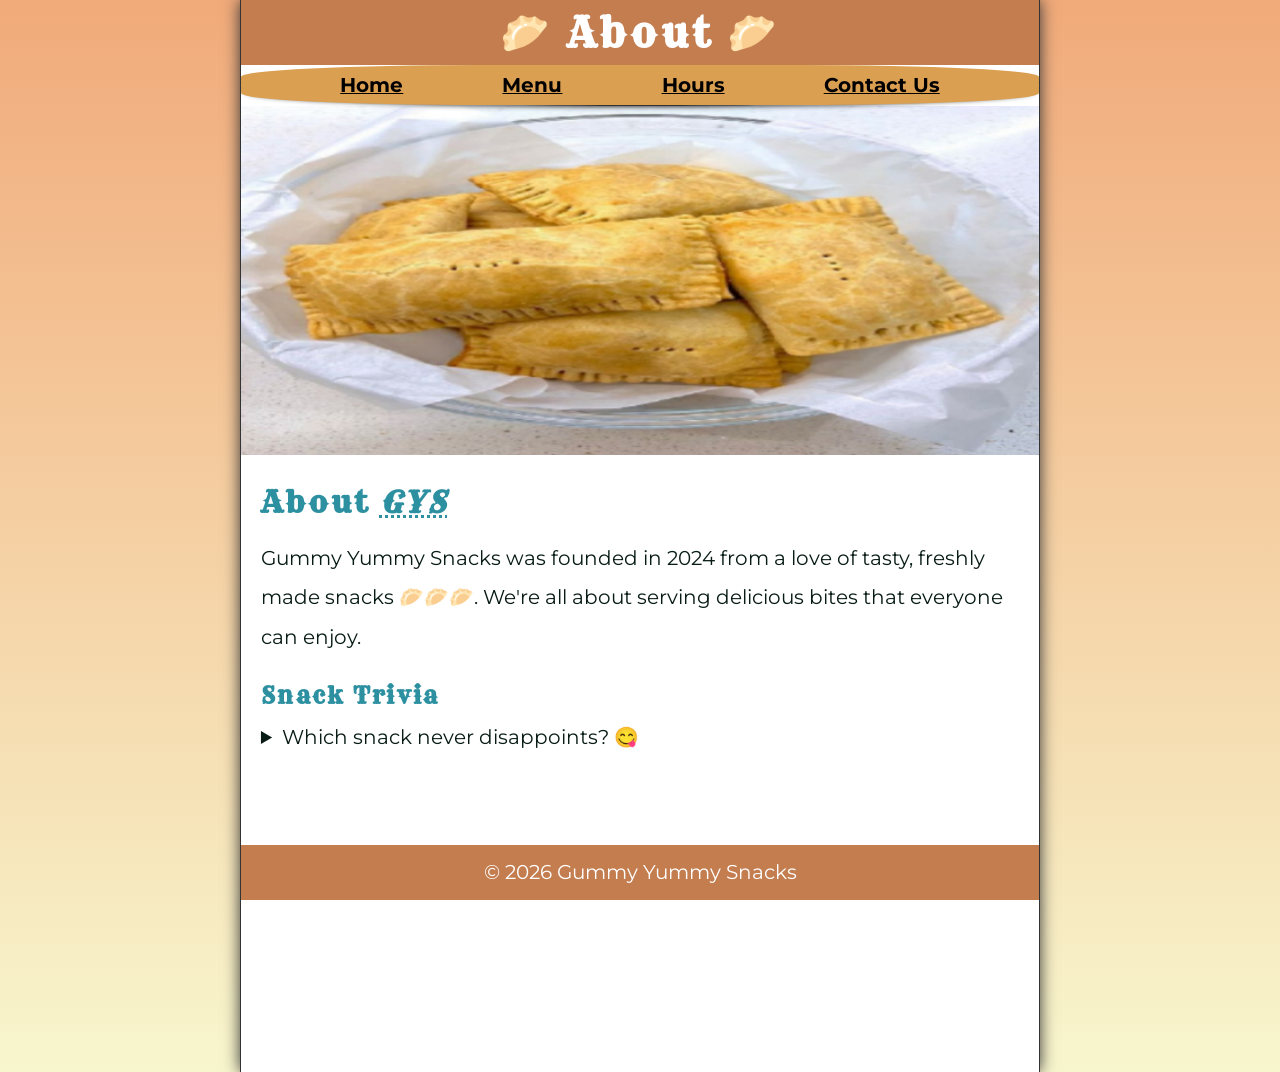
<file: about.html>
<!doctype html>
<html lang="en">
  <head>
    <meta charset="UTF-8" />
    <meta name="viewport" content="width=device-width, initial-scale=1.0" />
    <meta name="author" content="Faks" />
    <meta name="description" content="About Gifty Yummy Snacks" />
    <title>About Gifty Yummy Snacks</title>
    <link rel="icon" href="img/icon.ico" type="image/x-icon" />
    <link rel="stylesheet" href="main.css" type="text/css" />
    <script src="js/main.js" defer></script>
  </head>

  <body>
    <header class="header">
      <h1 class="header__h1">About</h1>
      <nav class="header__nav">
        <ul class="header__ul">
          <li><a href="/">Home</a></li>
          <li><a href="/#menu">Menu</a></li>
          <li><a href="hours.html">Hours</a></li>
          <li><a href="contact.html">Contact Us</a></li>
        </ul>
      </nav>
    </header>

    <section class="hero">
      <figure>
        <img
          src="img/Chicken Pie.jpeg"
          alt="Chicken Pie"
          width="800"
          height="300" />
        <figcaption class="offscreen">Chicken Pie</figcaption>
      </figure>
    </section>

    <main class="main">
      <article id="about" class="main__article about">
        <h2>
          About <abbr title="Gummy Yummy Snacks"><i>GYS</i></abbr>
        </h2>
        <p>
          Gummy Yummy Snacks was founded in 2024 from a love of tasty, freshly
          made snacks 🥟🥟🥟. We're all about serving delicious bites that
          everyone can enjoy.
        </p>

        <aside class="about__trivia">
          <h3>Snack Trivia</h3>
          <details>
            <summary>Which snack never disappoints? 😋</summary>
            <p class="about__trivia-answer">
              Whether it's a hot, flaky meat pie, soft puff puff, or a crispy
              fish roll, every bite is pure satisfaction.
            </p>
          </details>
        </aside>
      </article>
    </main>
    <footer class="footer">
      <p>
        <span class="nowrap">&copy; <time id="year"></time></span>
        <span class="nowrap"> Gummy Yummy Snacks</span>
      </p>
    </footer>
  </body>
</html>
</file>
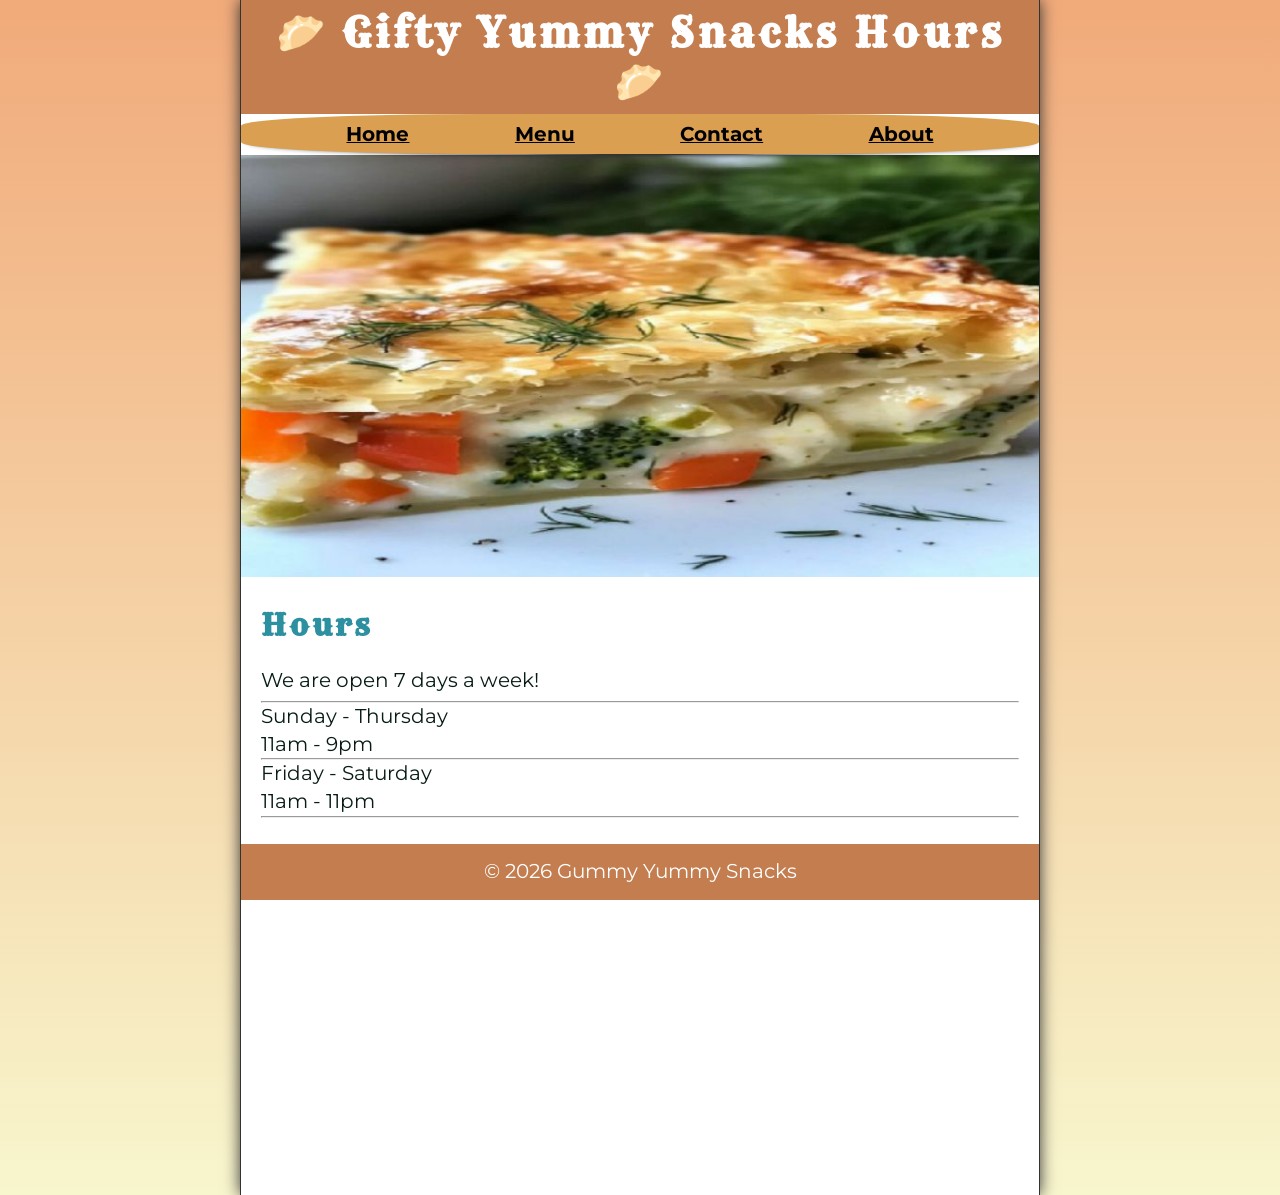
<file: hours.html>
<!doctype html>
<html lang="en">
  <head>
    <meta charset="UTF-8" />
    <meta name="viewport" content="width=device-width, initial-scale=1.0" />
    <meta name="author" content="Faks" />
    <meta name="description" content="Gifty Yummy Snacks website" />
    <title>Gifty Yummy Snacks Hours</title>
    <link rel="icon" href="icon.ico" type="image/x-icon" />
    <link rel="stylesheet" href="main.css" type="text/css" />
    <script src="js/main.js" defer></script>
  </head>

  <body>
    <header class="header">
      <h1 class="header__h1">Gifty Yummy Snacks Hours</h1>
      <nav class="header__nav">
        <ul class="header__ul">
          <li><a href="/">Home</a></li>
          <li><a href="/#menu">Menu</a></li>
          <li><a href="contact.html">Contact</a></li>
          <li><a href="about.html">About</a></li>
        </ul>
      </nav>
    </header>

    <section class="hero">
      <figure>
        <img
          src="img/Vegetable Pie.jpeg"
          alt="Vegetable Pie"
          width="900"
          height="400" />
        <figcaption class="offscreen">Vegetable Pie</figcaption>
      </figure>
    </section>

    <main class="main">
      <article class="main__article">
        <h2>Hours</h2>
        <p>We are open 7 days a week!</p>
        <hr />
        <dl>
          <dt>Sunday - Thursday</dt>
          <dd>11am - 9pm</dd>
          <hr />
          <dt>Friday - Saturday</dt>
          <dd>11am - 11pm</dd>
        </dl>
        <hr />
      </article>
    </main>

    <footer class="footer">
      <p>
        <span class="nowrap">&copy; <time id="year"></time></span>
        <span class="nowrap"> Gummy Yummy Snacks</span>
      </p>
    </footer>
  </body>
</html>
</file>
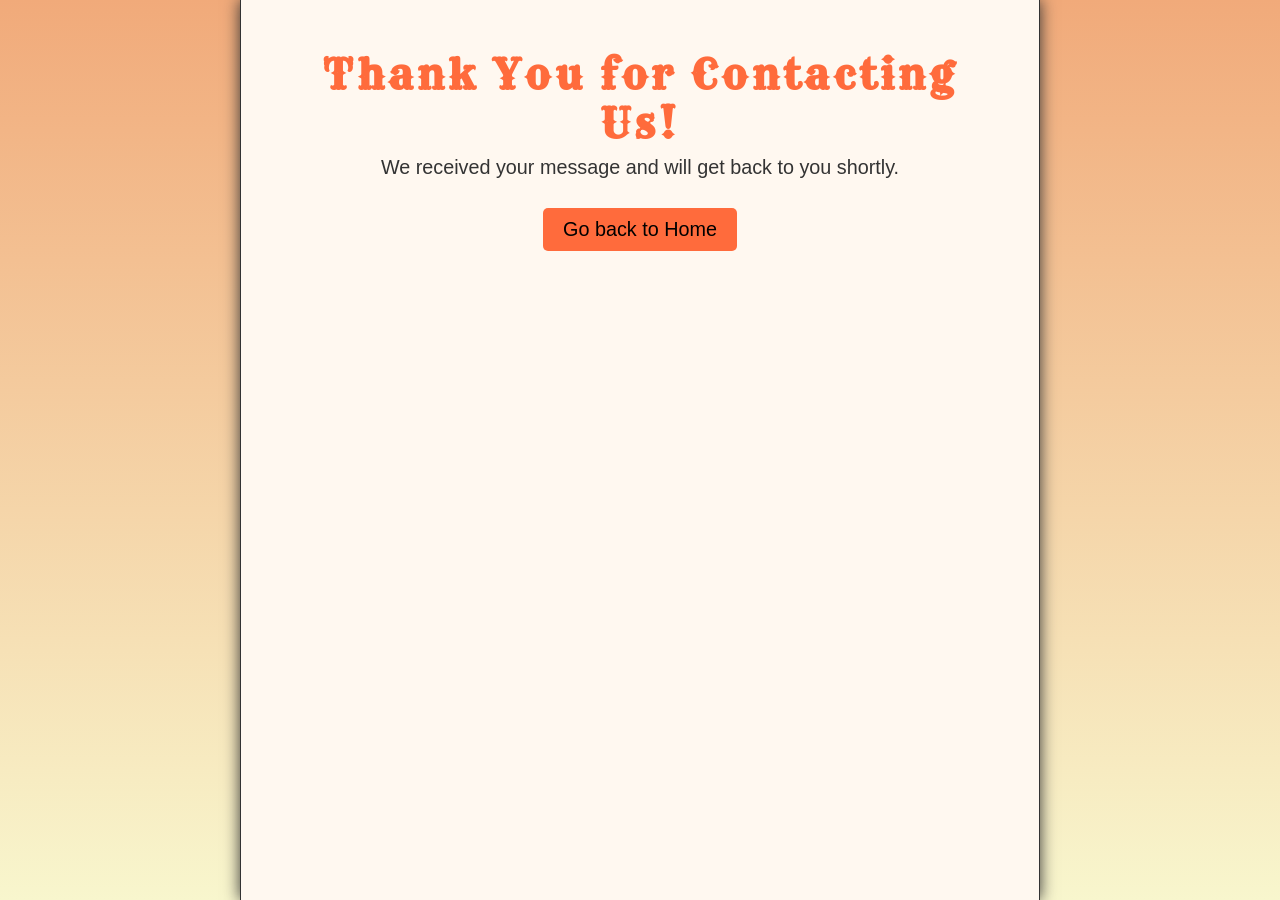
<file: thankyou.html>
<!doctype html>
<html lang="en">
  <head>
    <meta charset="UTF-8" />
    <meta name="viewport" content="width=device-width, initial-scale=1.0" />
    <title>Thank You!</title>
    <link rel="stylesheet" href="main.css" />
    <style>
      body {
        font-family: Arial, sans-serif;
        text-align: center;
        padding: 50px;
        background: #fff8f0;
        color: #333;
      }
      h1 {
        color: #ff6b3c;
      }
      a {
        display: inline-block;
        margin-top: 20px;
        padding: 10px 20px;
        background-color: #ff6b3c;
        color: white;
        text-decoration: none;
        border-radius: 5px;
      }
      a:hover {
        background-color: #e55b2d;
      }
    </style>
  </head>
  <body>
    <h1>Thank You for Contacting Us!</h1>
    <p>We received your message and will get back to you shortly.</p>
    <a href="index.html">Go back to Home</a>
  </body>
</html>
</file>
<file: main.css>
@import url("https://fonts.googleapis.com/css2?family=Montserrat:ital,wght@0,100..900;1,100..900&display=swap");
@import url("https://fonts.googleapis.com/css2?family=Montserrat:ital,wght@0,100..900;1,100..900&family=New+Rocker&family=Rye&display=swap");

/* || RESET */

*,
*::after,
*::before {
  margin: 0;
  padding: 0;
  box-sizing: border-box;
}

img {
  display: block;
  max-width: 100%;
  height: auto;
}

input,
button,
textarea {
  font: inherit;
}

/* || VARIABLE */
:root {
  /* FONTS */
  --FF: "Montserrat", sans-serif;
  --FF-HEADINGS: "Rye", sans-serif;
  --FS: clamp(0.8rem, 2.2vh, 1.5rem);

  /* COLORS */
  --BGCOLOR-FADE: #f8f6cd;
  --BGCOLOR: #f1aa7a;
  --BGIMAGE: linear-gradient(to bottom, var(--BGCOLOR), var(--BGCOLOR-FADE));
  --BODY-BGCOLOR: #ffffff;
  --BORDER-COLOR: #333;
  --BUTTON-COLOR: white;
  --FONT-COLOR: #081c15;
  --HEADER-BGCOLOR: #c37d4f;
  --HEADER-COLOR: #fff;
  --HEADERUL-BGCOLOR: rgb(219, 159, 81);
  --HERO-BGCOLOR: #bb7c2385;
  --HERO-COLOR: #fff;
  --HIGHLIGHT-COLOR: #0e7f93de;
  --LINK-ACTIVE: #614602;
  --LINK-COLOR: #000;
  --LINK-HOVER: #4b3a07dc;
  --NAV-BGCOLOR: #fff;

  /* BORDERS */
  --BORDERS: 0.5px solid var(--BORDER-COLOR);
  --BORDER-RADIUS: 15px;

  /* || STANDING PADDING */
  --PADDING-TOPBOTTOM: 0.4rem;
  --PADDING-SIDE: 2.5%;

  /* STANDARD MARGIN */
  --MARGIN: clamp(1em, 2.5vh, 1.5em) 0;
}

@media (prefers-color-scheme: dark) {
  :root {
    --BGCOLOR-FADE: rgb(76, 76, 76);
    --BGCOLOR: #1b1102;
    --BGCOLORDARK: black;
    --BODY-BGCOLOR: #333;
    --BUTTON-COLOR: black;
    --FONT-COLOR: whitesmoke;
    --HEADER-BGCOLOR: black;
    --HEADER-COLOR: whitesmoke;
    --HEADERUL-BGCOLOR: #black;
    --HIGHLIGHT-COLOR: whitesmoke;
    --LINK-ACTIVE: #ffb700;
    --LINK-COLOR: whitesmoke;
    --LINK-HOVER: #a09570dc;
    --NAV-BGCOLOR: #333;
    --HERO-BGCOLOR: #5a4c2266;
  }
}

/* UTILITY CLASSES */
.offscreen {
  position: absolute;
  left: -10000px;
}

.nowrap {
  white-space: nowrap;
}

.center {
  text-align: center;
}

/* || GENERAL STYLES */

html {
  scroll-behavior: smooth;
  font-size: var(--FS);
  font-family: var(--FF);
  background-color: var(--BGCOLOR);
  background-image: var(--BGIMAGE);
}

body {
  background-color: var(--BODY-BGCOLOR);
  color: var(--FONT-COLOR);
  min-height: 100vh;
  max-width: 800px;
  margin: 0 auto;
  border-left: var(--BORDERS);
  border-right: var(--BORDERS);
  box-shadow: 0 0 15px var(--BORDER-COLOR);
}

h1,
h2,
h3 {
  font-family: var(--FF-HEADINGS);
  letter-spacing: 0.1em;
}

h2,
h3 {
  margin-bottom: 0.5em;
  color: var(--HIGHLIGHT-COLOR);
}

p {
  line-height: 2;
}

a:any-link {
  color: var(--LINK-COLOR);
}

a:hover,
a:focus-visible {
  color: var(--LINK-HOVER);
}

a:active {
  color: var(--LINK-ACTIVE);
}

/* || HEADER */

.header {
  position: sticky;
  top: 0;
  z-index: 1;
  background-color: #c48a3d58;
  background-color: var(--BGCOLORDARK);
}

.header__h1 {
  text-align: center;
  background-color: var(--HEADER-BGCOLOR);
  color: var(--HEADER-COLOR);
  padding: var(--PADDING-TOPBOTTOM) var(--PADDING-SIDE);
}

.header__nav {
  background-color: var(--NAV-BGCOLOR);
  border-bottom: var(--BORDERS);
  font-weight: bold;
  box-shadow: 0 6px 5px -5px var(--BORDER-COLOR);
  border-radius: 100%;
}

.header__ul {
  padding: var(--PADDING-TOPBOTTOM) var(--PADDING-SIDE);
  list-style: none;
  display: flex;
  justify-content: space-evenly;
  gap: 1rem;
  background-color: var(--HEADERUL-BGCOLOR);
  border-radius: 30%;
}

/* || HER0 */

.hero {
  position: relative;
}

.hero__h2 {
  background-color: var(--HERO-BGCOLOR);
  color: var(--HERO-COLOR);
  padding: 0.6em 0.3em;
  letter-spacing: 0.5em;
  font-size: large;
  text-shadow: 2px 1px 1px var(--BORDER-COLOR);
  position: absolute;
  top: -100px;
  left: 15px;
  animation: showWelcome 1s ease-in-out 0.4s forwards;
}

.hero__puf figure {
  position: relative;
  display: flex;
}

.hero__puf img {
  width: 50%;
  height: 50%;
  display: block;
}

@keyframes showWelcome {
  0% {
    top: -20px;
    transform: skew(0deg, -5deg) scaleY(0);
  }

  80% {
    top: 13px;
    transform: skew(-10deg, -5deg) scaleY(1);
  }

  100% {
    top: 20px;
    transform: skew(-10deg, -5deg) scaleY(1);
  }
}

/* || FOOTER */
.footer {
  position: sticky;
  bottom: 0;
  background-color: var(--HEADER-BGCOLOR);
  color: var(--HEADER-COLOR);
  padding: var(--PADDING-TOPBOTTOM) var(--PADDING-SIDE);
  text-align: center;
}

/* || MAIN */
.main {
  padding: var(--PADDING-TOPBOTTOM) var(--PADDING-SIDE);
  line-height: 1.4;
}

.main__article {
  scroll-margin-top: 6rem;
  margin: var(--MARGIN);
}

.main__article:first-child {
  margin-top: 1em;
}
.main__article:last-child {
  margin-top: 1em;
  min-height: calc(100vh - 20rem);
}

/* || ABOUT */

.about__trivia {
  margin: var(--MARGIN);
}

.about__trivia-answer {
  margin: 1em;
}

/* || CONTACT */

.contact__h2 {
  margin: auto;
}

.contact__fieldset {
  border: none;
}

.contact__p {
  margin: 1em 0;
}

.contact__label {
  display: block;
  font-weight: bold;
  height: auto;
}

.contact__input,
.contact__textarea {
  padding: 0.5em;
  border-radius: var(--BORDER-RADIUS);
  border-width: 2px;
  width: 100%;
}

.contact__button {
  padding: 0.4em;
  border-radius: var(--BORDER-RADIUS);
  background-color: var(--HIGHLIGHT-COLOR);
  color: var(--BUTTON-COLOR);
  font-weight: bold;
}

/* || MENU */

thead,
tbody,
tfoot,
tr {
  display: contents;
}

.menu__container {
  display: grid;
  grid-template-columns: repeat(3, 1fr);
  grid-template-areas:
    "hd1 hd2 hd3"
    "mp mp1 mp1p"
    "mp mp2 mp2p"
    "cp cp1 cp1p"
    "cp cp2 cp2p"
    "vp vp1 vp1p"
    "vp vp2 vp2p"
    "pf pf pf";
  gap: 0.1em;
  margin-bottom: 1em;
}

.menu__mp {
  grid-area: mp;
}

.menu__cp {
  grid-area: cp;
}

.menu__vp {
  grid-area: vp;
}

.menu__pf {
  grid-area: pf;
}

.menu__mp,
.menu__cp,
.menu__vp,
.menu__pf,
.menu__header {
  color: var(--HIGHLIGHT-COLOR);
  font-weight: bolder;
  height: 100%;
  display: grid;
  place-content: center;
}

.menu__header {
  border-bottom: var(--BORDERS);
}

.menu__header,
.menu__item {
  width: 100%;
  padding: 1em;
  border: medium ridge var(--BORDER-COLOR);
}

.menu__item {
  display: grid;
  place-content: center;
}

thead th:first-child {
  border-top-left-radius: var(--BORDER-RADIUS);
}
thead th:last-child {
  border-top-right-radius: var(--BORDER-RADIUS);
}

tfoot td {
  border-bottom-left-radius: var(--BORDER-RADIUS);
  border-bottom-right-radius: var(--BORDER-RADIUS);
}

@media screen and (min-width: 576px) {
  .header__h1::before {
    content: " 🥟 ";
  }

  .header__h1::after {
    content: " 🥟 ";
  }

  .menu__mp,
  .menu__cp,
  .menu__vp,
  .menu__pf,
  .menu__header {
    font-size: 125%;
  }
}
</file>
